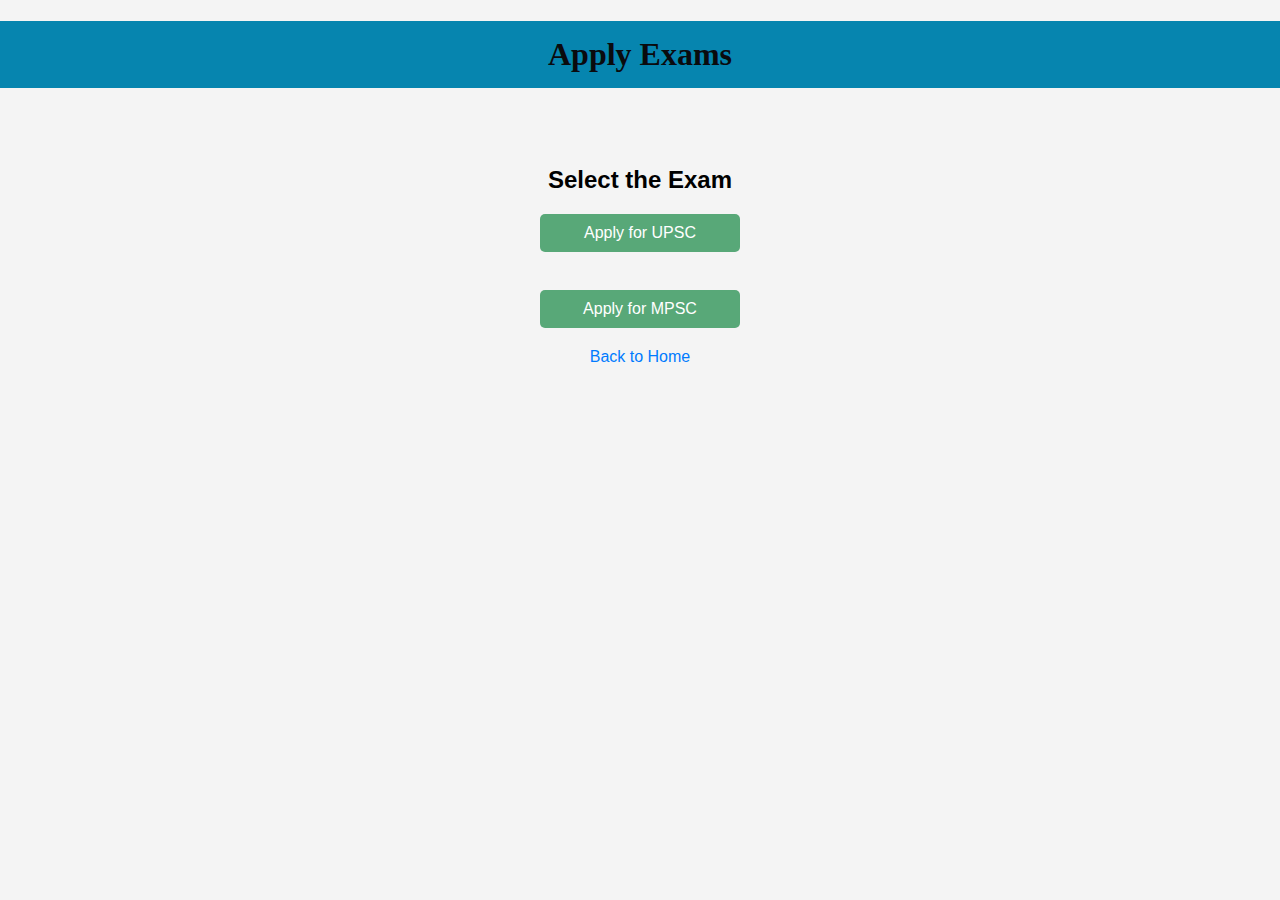
<file: apply.html>
<!DOCTYPE html>
<html>
<head>
    <title>Apply - Online MPSC/UPSC Exam System</title>
    <link rel="stylesheet" type="text/css" href="stylee.css">
</head>
<body>

    <h1>Apply Exams</h1>
<br><br>
    <h2>Select the Exam</h2>
    <button onclick="alert('Applying for UPSC Exam...')">Apply for UPSC</button><br>
    <button onclick="alert('Applying for MPSC Exam...')">Apply for MPSC</button>

    <p><a href="examination.html">Back to Home</a></p>

</body>
</html>
</file>
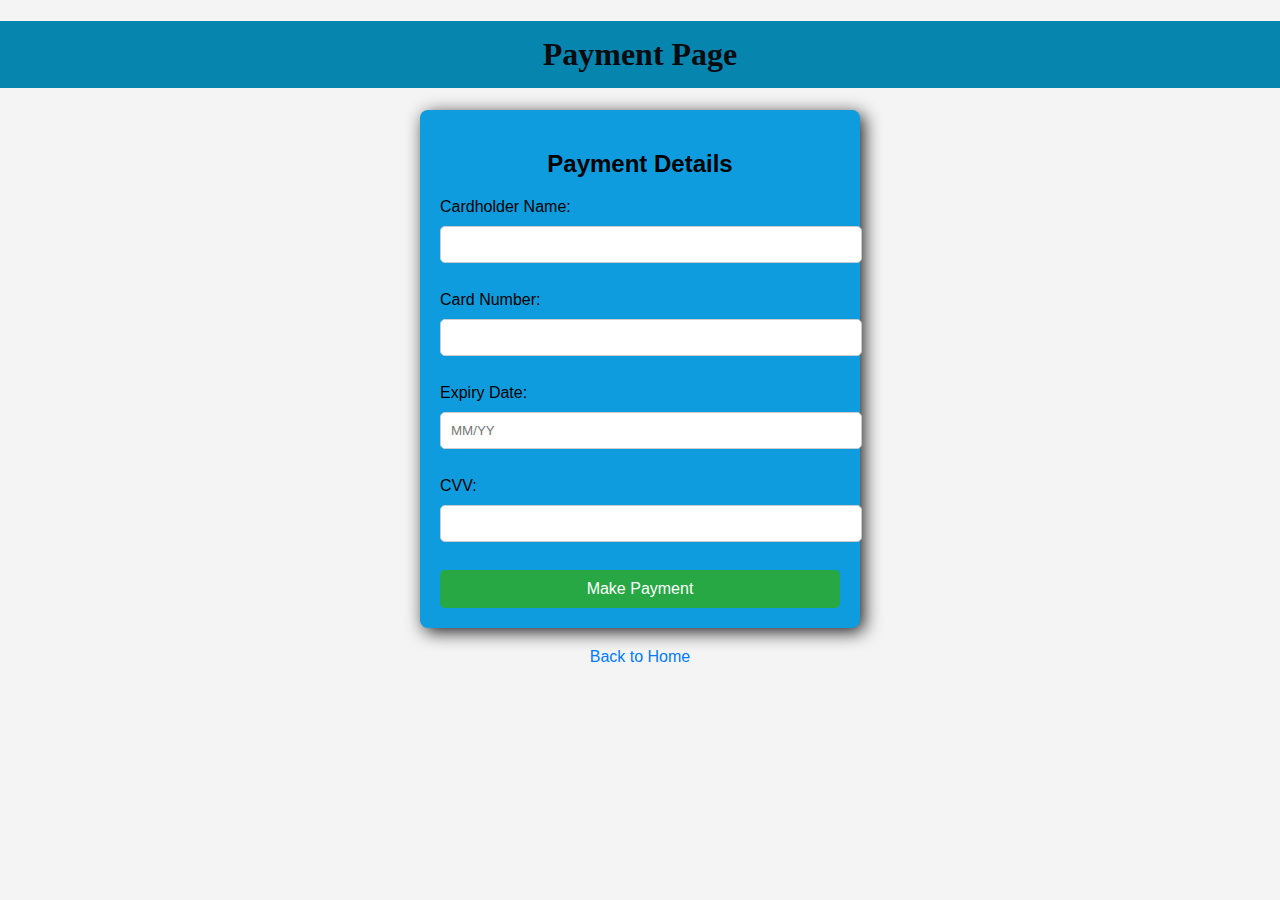
<file: payment.html>
<!DOCTYPE html>
<html lang="en">
<head>
    <meta charset="UTF-8">
    <meta name="viewport" content="width=device-width, initial-scale=1.0">
    <title>Payment</title>
    <link rel="stylesheet" href="stylee.css">
</head>
<body>
    <h1>Payment Page</h1>

    <form action="/process-payment" method="POST">
        <h2>Payment Details</h2>
        <label for="card-name">Cardholder Name:</label><br>
        <input type="text" id="card-name" name="card-name" required><br><br>

        <label for="card-number">Card Number:</label><br>
        <input type="text" id="card-number" name="card-number" required><br><br>

        <label for="expiry-date">Expiry Date:</label><br>
        <input type="text" id="expiry-date" name="expiry-date" placeholder="MM/YY" required><br><br>

        <label for="cvv">CVV:</label><br>
        <input type="password" id="cvv" name="cvv" required><br><br>

        <input type="submit" value="Make Payment">
    </form>

    <p><a href="examination.html">Back to Home</a></p>
</body>
</html>
</file>
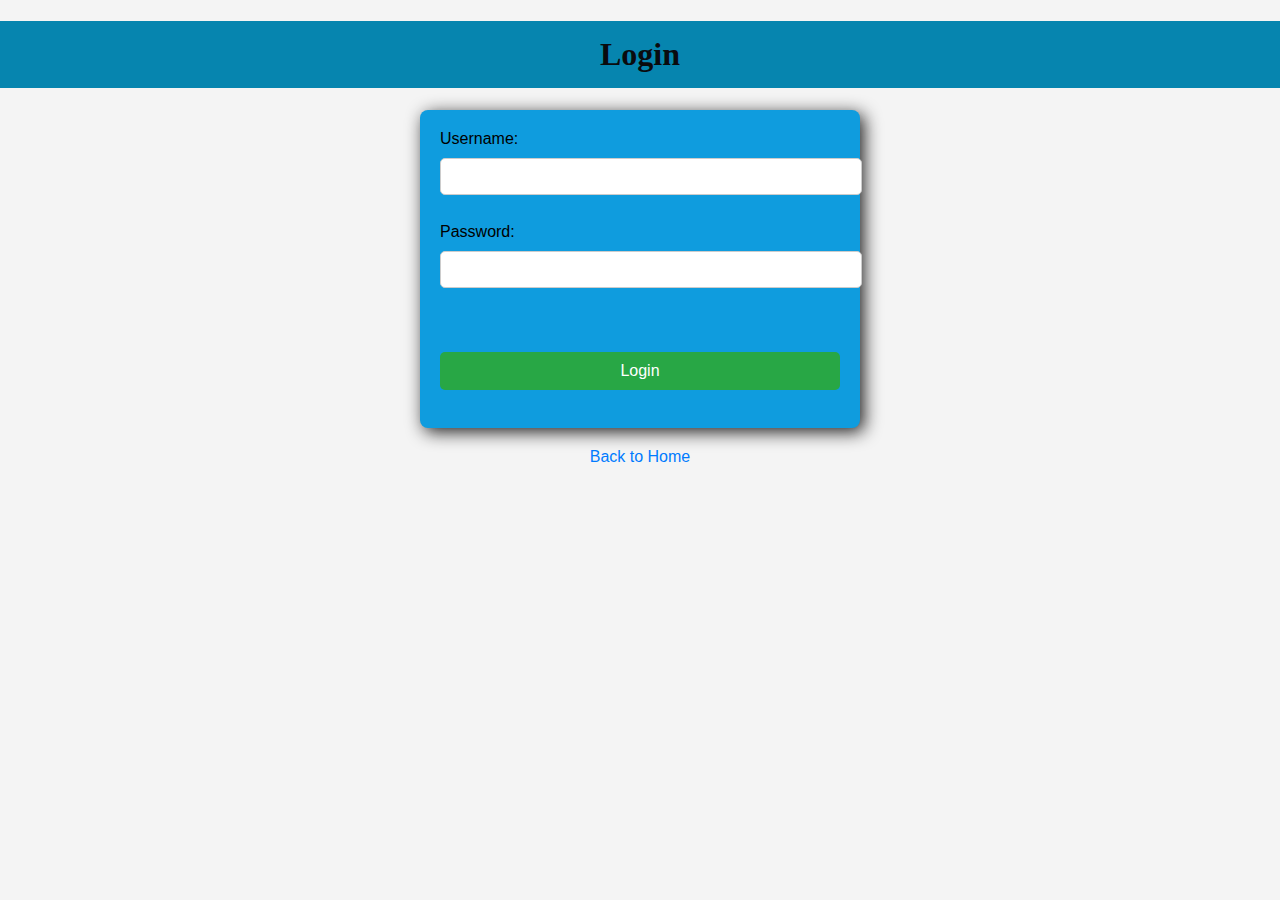
<file: userlog.html>
<!DOCTYPE html>
<html>
<head>
    <title>Login - Online MPSC/UPSC Exam System</title>
    <link rel="stylesheet" type="text/css" href="stylee.css">
</head>

<body>
    
    
<script>
    function login()
    {
        var username=document.getElementById("uname").value;
        var password=document.getElementById("pass").value;
        if(username=="")
        {
           alert("Username is required.");
           return false;
        }
        else if(password=="")
        {
           alert("Password is required.");
           return false;
        }
        else if(password.length<6)
        {
            alert("password must be at least 6 characters long");
            return false;
        }
        else
        {
        return true;
        }
    }
</script> 
<h1>Login</h1>
    
<form action="/login" method="POST" onsubmit="return login()">
    <label for="username">Username:</label><br>
    <input type="text"  name="username" id="uname" ><br><br>
   <label for="password">Password:</label><br>
    <input type="password"  name="password" id="pass"><br><br><br><br>
    <input type="submit" value="Login"><br><br>
</form>

    <p><a href="examination.html">Back to Home</a></p>

</body>
</html>
</file>
<file: stylee.css>
body {
    font-family: Arial, sans-serif;
    background-color: #f4f4f4;
    margin: 0;
    padding: 0;
}

h1 {
    text-align: center;
    color: #0a0b0e;
text-shadow: #525a75; 
text-shadow: 2px;
font-family: 'Times New Roman', Times, serif;
background-color:rgb(6, 133, 175) ;
padding: 15px;

}

h2{
    text-align: center;
    text-size-adjust: 2px;
}

img{
    border-radius: 65px;
}


p {
    text-align: center;
    color: #333;
}

form, .profile-section, .exam-section {
    max-width: 400px;
    margin: 20px auto;
    padding: 20px;
    background-color: rgb(15, 156, 222);
    box-shadow: 4px 4px 17px rgba(9, 8, 8, 0.898);
    border-radius: 8px;
}


input[type="text"], input[type="password"] {
    width: 100%;
    padding: 10px;
    margin: 10px 0;
    border: 1px solid #ccc;
    border-radius: 5px;
}

input[type="submit"] {
    width: 100%;
    padding: 10px;
    background-color: #28a745;
    color: white;
    border: none;
    border-radius: 5px;
    cursor: pointer;
    font-size: 16px;
}

input[type="submit"]:hover {
    background-color: #218838;
}

button {
    width: 200px;
    padding: 10px;
    background-color: #58a878;
    color: white;
    border: none;
    border-radius: 5px;
    cursor: pointer;
    font-size: 16px;
    display: block;
    margin: 10px auto;
}

button:hover {
    background-color: #0056b3;
}

a {
    text-decoration: none;
    color: #007BFF;
    display: block;
    text-align: center;
    margin-top: 20px;
}

a:hover {
    color: #0056b3;
}


nav {
    background-color: #333;
    /*overflow: hidden;*/
}

nav ul {
    list-style-type: none;
    padding: 0;
    margin: 0;
    text-align: center;
}

nav ul li {
    display: inline;
}

nav ul li a {
    text-decoration: none;

    color: white;
    padding: 14px 20px;
    display: inline-block;
}

nav ul li a:hover {
    background-color: #007BFF;
    color: white;
}
</file>
